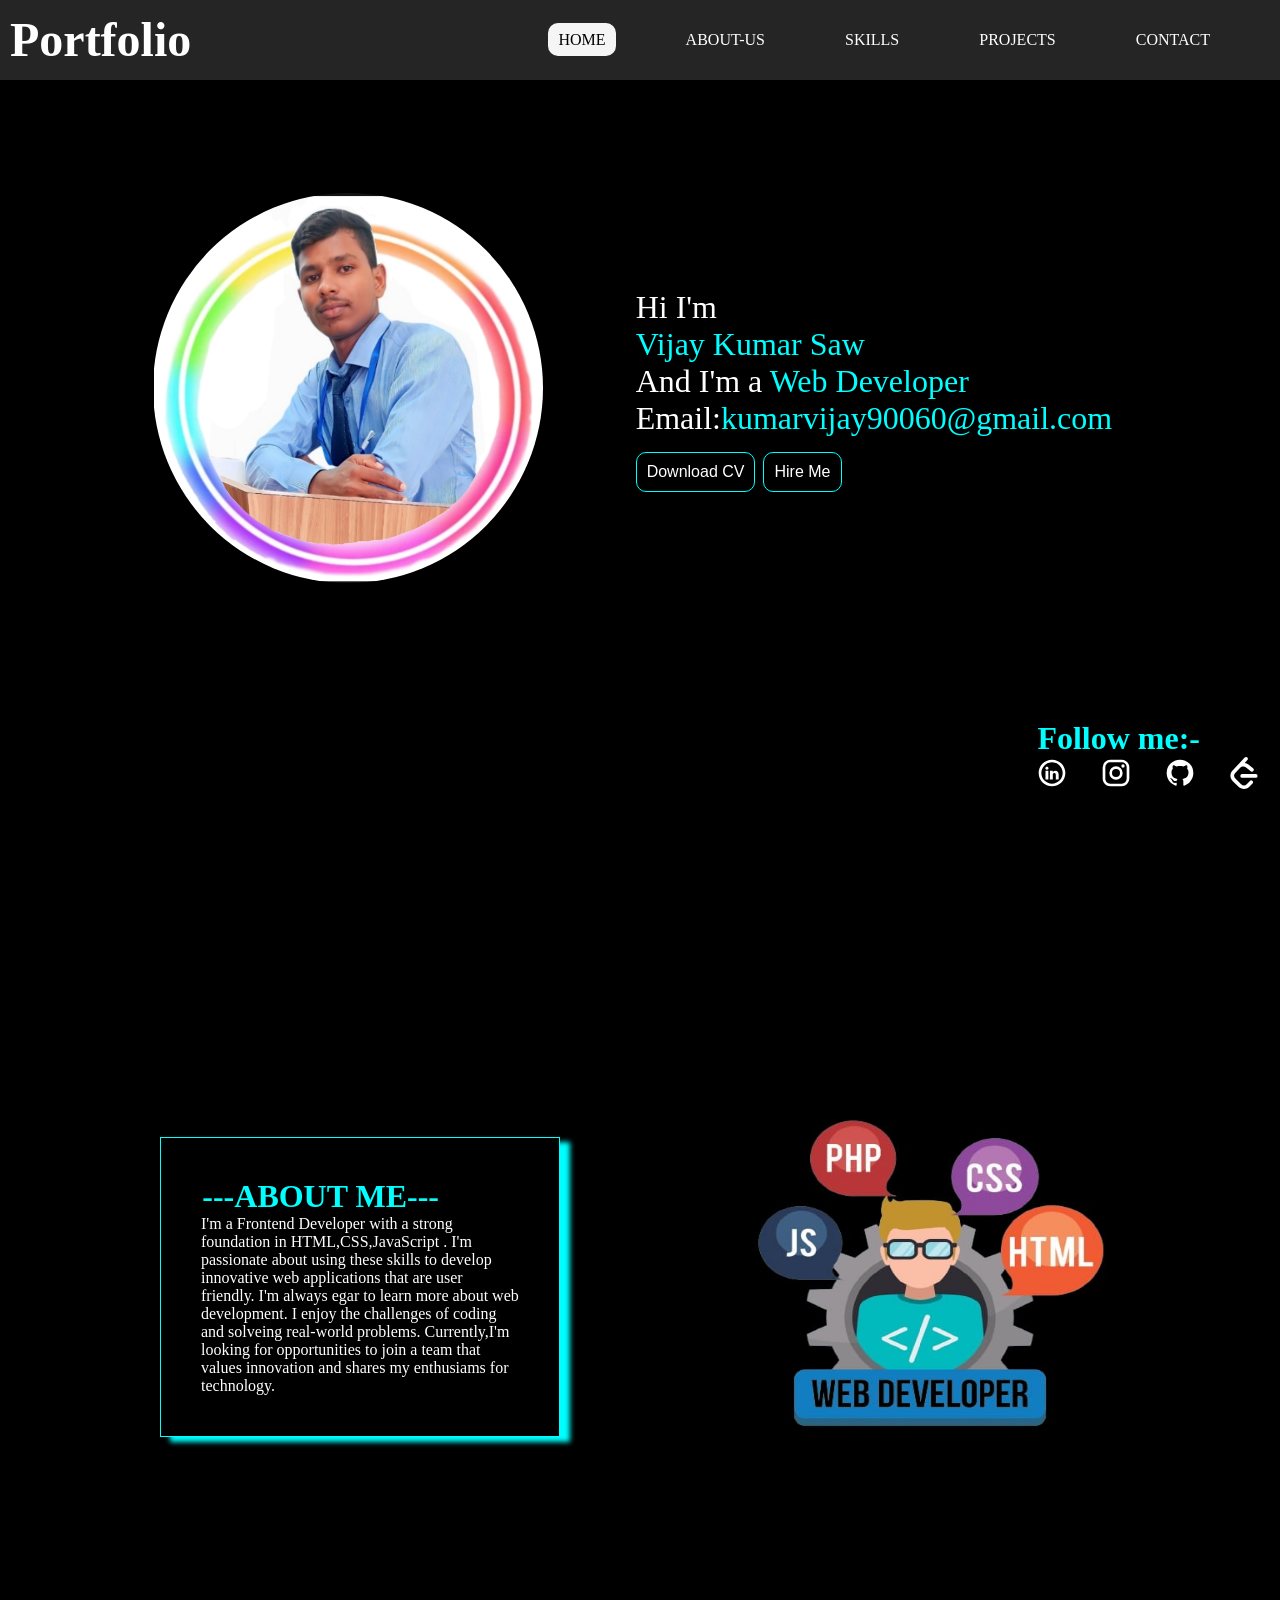
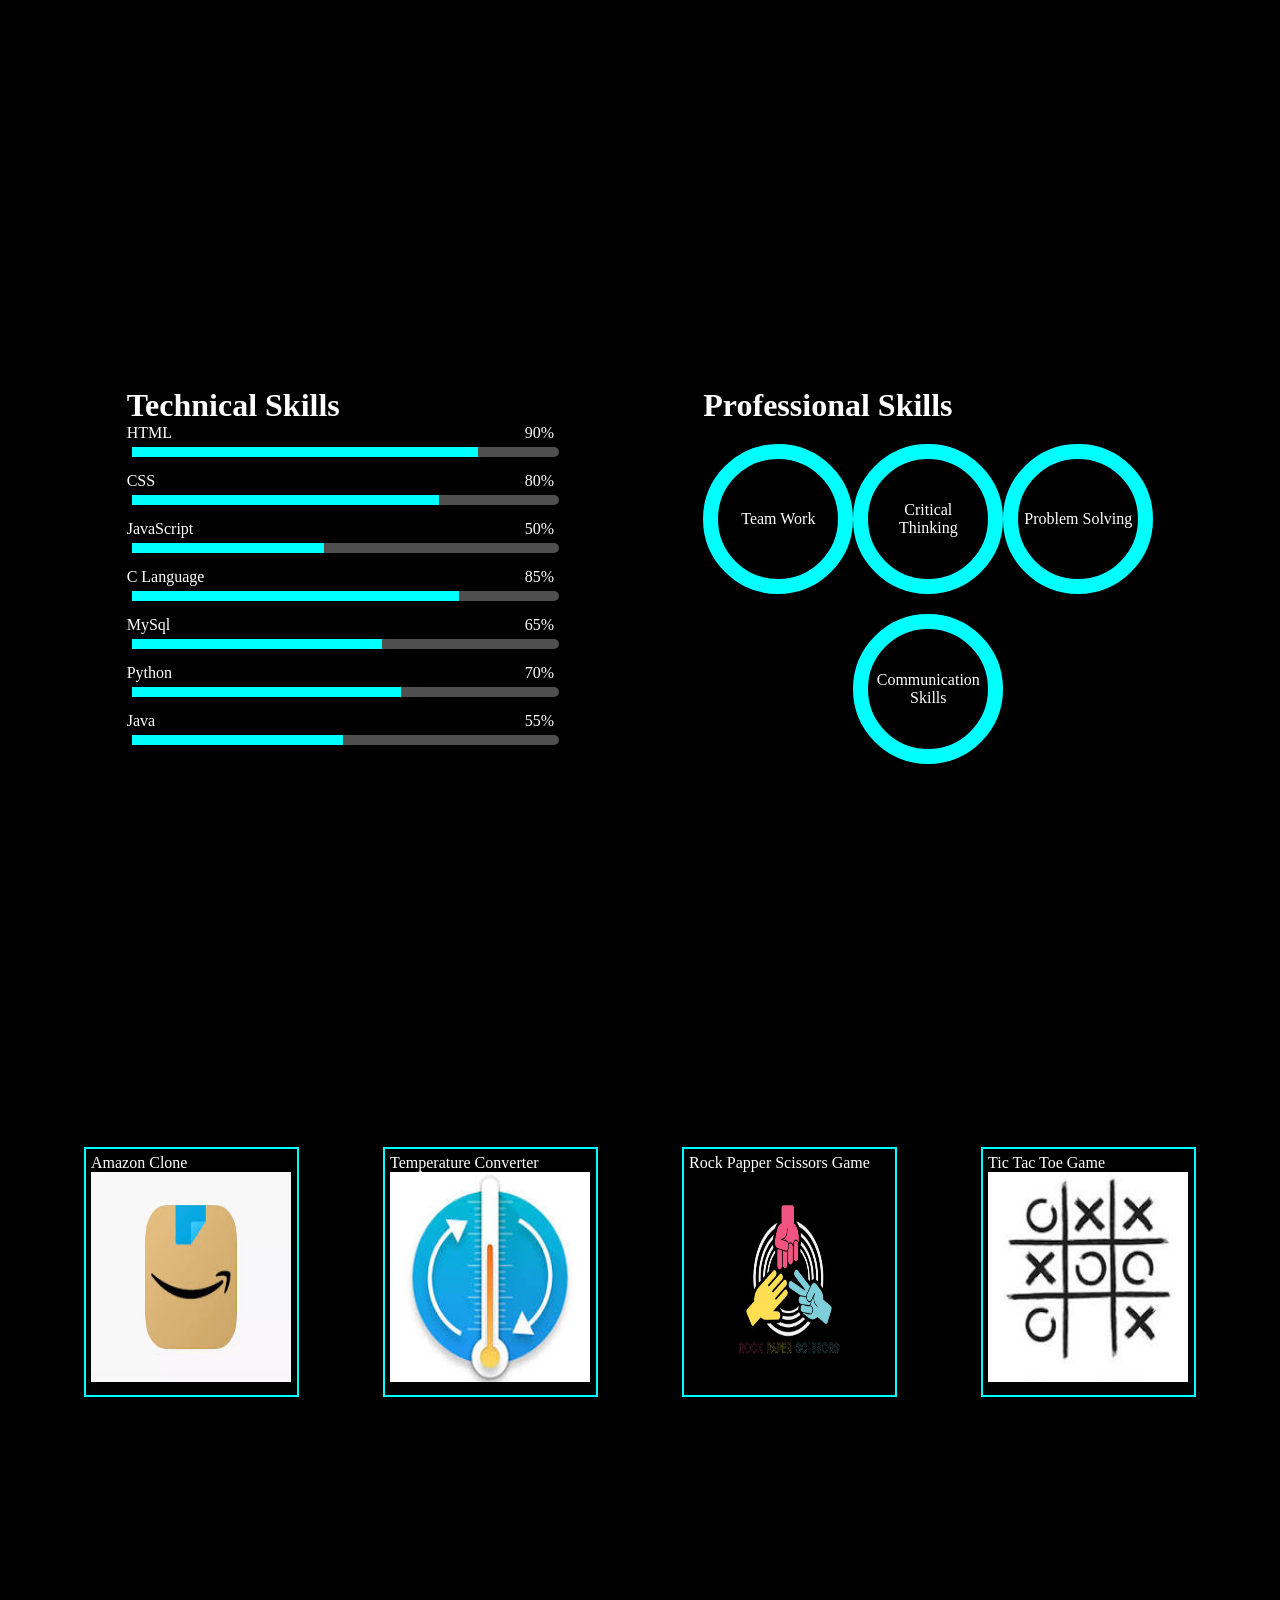
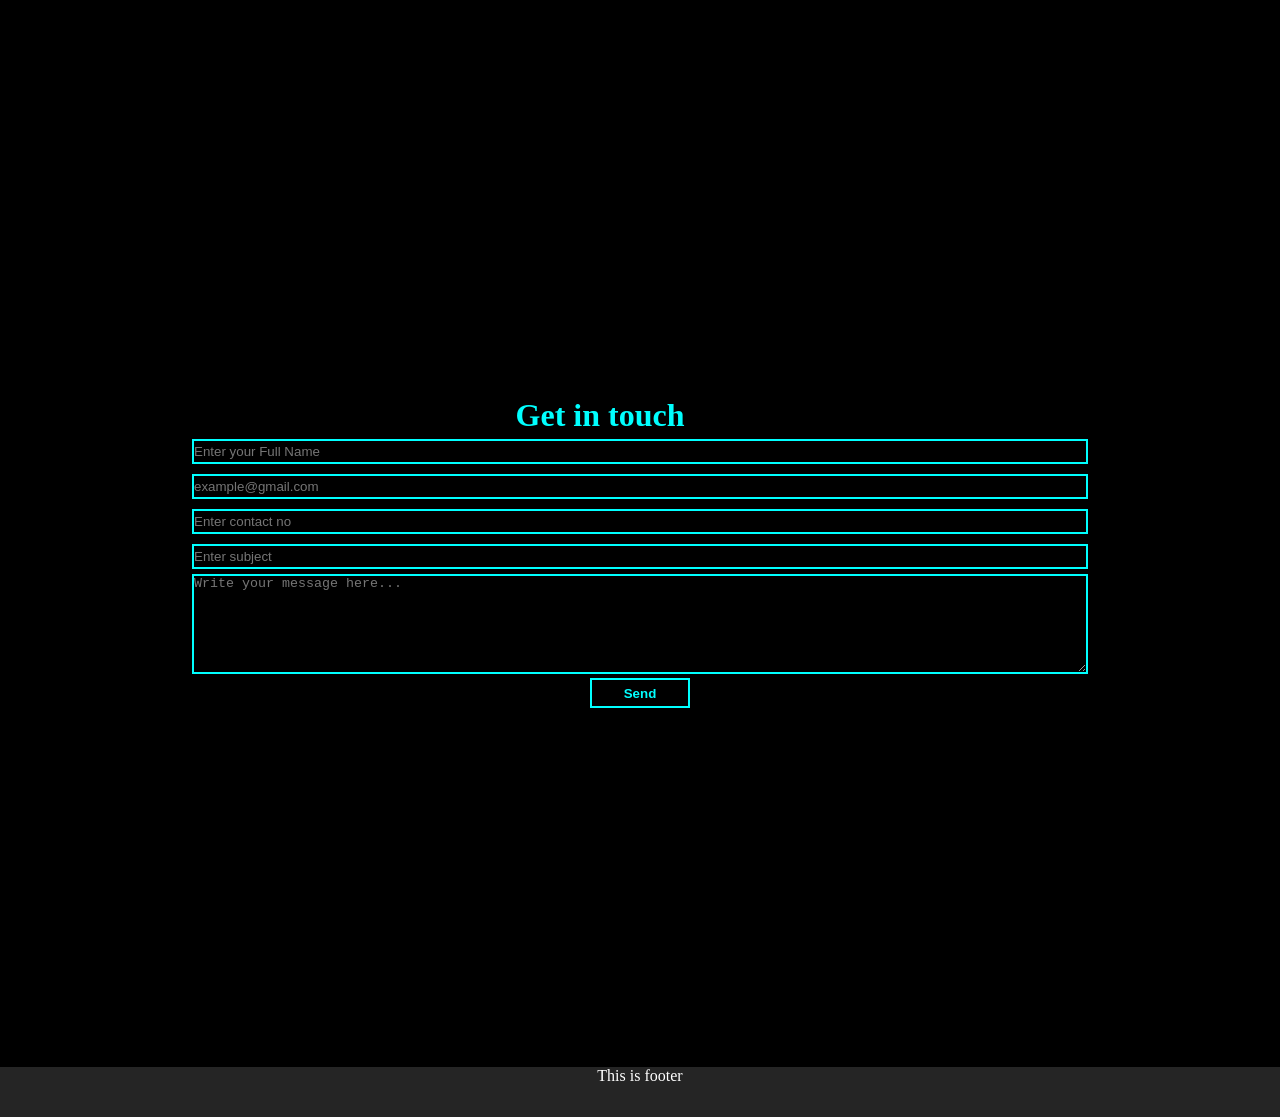
<file: Portfolio/index.html>
<!DOCTYPE html>
<html lang="en">
  <head>
    <meta charset="UTF-8" />
    <meta name="viewport" content="width=device-width, initial-scale=1.0" />
    <title>poropolio.in</title>
    <link rel="stylesheet" href="style.css" />
    <link
      rel="stylesheet"
      href="https://cdnjs.cloudflare.com/ajax/libs/font-awesome/6.5.1/css/all.min.css"
    />
  </head>

  <body>

    <nav>
      <label id="nav-logo"><a href="#">Portfolio</a></label>
      <input type="checkbox" id="click" />
      <label for="click" class="menu-btn">
        <i class="fa-solid fa-bars"></i>
      </label>
      <ul>
        <li><a href="#Home" class="active" onclick="goBack()"> HOME</a></li>
        <li><a href="#About" onclick="goBack()">ABOUT-US</a></li>
        <li><a href="#Skills" onclick="goBack()">SKILLS</a></li>
        <li><a href="#Projects" onclick="goBack()">PROJECTS</a></li>
        <li><a href="#Contact" onclick="goBack()">CONTACT</a></li>
      </ul>
    </nav>

    <div class="home" id="Home">
      <div class="home-img">
        <img src="images/profile_image.jpg" />
      </div>
      <div class="home-content">
        <div class="text">Hi I'm</div>
        <div class="text"><span>Vijay Kumar Saw </span></div>
        <div class="text">And I'm a <span>Web Developer</span></div>
        <div class="email">Email:<span>kumarvijay90060@gmail.com</span></div>
        <button class="btn">Download CV</button>
        <button class="btn">Hire Me</button>
      </div>
    </div>
    <h3>Follow me:-</h3>

    <div id="Home_social">
      <a
        href="https://www.linkedin.com/in/vijay-kumar-saw-724925253"
        target="_main"
      >
        <svg
          xmlns="http://www.w3.org/2000/svg"
          width="1em"
          height="1em"
          viewBox="-2 -2 24 24"
        >
          <g fill="currentColor">
            <path
              d="M15 11.13v3.697h-2.143v-3.45c0-.866-.31-1.457-1.086-1.457c-.592 0-.945.398-1.1.784c-.056.138-.071.33-.071.522v3.601H8.456s.029-5.842 0-6.447H10.6v.913l-.014.021h.014v-.02c.285-.44.793-1.066 1.932-1.066c1.41 0 2.468.922 2.468 2.902M6.213 5.271C5.48 5.271 5 5.753 5 6.385c0 .62.466 1.115 1.185 1.115h.014c.748 0 1.213-.496 1.213-1.115c-.014-.632-.465-1.114-1.199-1.114m-1.086 9.556h2.144V8.38H5.127z"
            />
            <path
              d="M10 18a8 8 0 1 0 0-16a8 8 0 0 0 0 16m0 2C4.477 20 0 15.523 0 10S4.477 0 10 0s10 4.477 10 10s-4.477 10-10 10"
            />
          </g></svg>
      </a>

      <a href="https://www.instagram.com/kumarvijay0143" target="_main">
        <svg
          xmlns="http://www.w3.org/2000/svg"
          width="1em"
          height="1em"
          viewBox="0 0 24 24"
        >
          <path
            fill="currentColor"
            d="M7.8 2h8.4C19.4 2 22 4.6 22 7.8v8.4a5.8 5.8 0 0 1-5.8 5.8H7.8C4.6 22 2 19.4 2 16.2V7.8A5.8 5.8 0 0 1 7.8 2m-.2 2A3.6 3.6 0 0 0 4 7.6v8.8C4 18.39 5.61 20 7.6 20h8.8a3.6 3.6 0 0 0 3.6-3.6V7.6C20 5.61 18.39 4 16.4 4zm9.65 1.5a1.25 1.25 0 0 1 1.25 1.25A1.25 1.25 0 0 1 17.25 8A1.25 1.25 0 0 1 16 6.75a1.25 1.25 0 0 1 1.25-1.25M12 7a5 5 0 0 1 5 5a5 5 0 0 1-5 5a5 5 0 0 1-5-5a5 5 0 0 1 5-5m0 2a3 3 0 0 0-3 3a3 3 0 0 0 3 3a3 3 0 0 0 3-3a3 3 0 0 0-3-3"
          /></svg>
        </a>

      <a href="https://github.com/kumarvijay09" target="_main">
        <svg
          xmlns="http://www.w3.org/2000/svg"
          width="1em"
          height="1em"
          viewBox="0 0 24 24"
        >
          <path
            fill="currentColor"
            d="M12 2A10 10 0 0 0 2 12c0 4.42 2.87 8.17 6.84 9.5c.5.08.66-.23.66-.5v-1.69c-2.77.6-3.36-1.34-3.36-1.34c-.46-1.16-1.11-1.47-1.11-1.47c-.91-.62.07-.6.07-.6c1 .07 1.53 1.03 1.53 1.03c.87 1.52 2.34 1.07 2.91.83c.09-.65.35-1.09.63-1.34c-2.22-.25-4.55-1.11-4.55-4.92c0-1.11.38-2 1.03-2.71c-.1-.25-.45-1.29.1-2.64c0 0 .84-.27 2.75 1.02c.79-.22 1.65-.33 2.5-.33c.85 0 1.71.11 2.5.33c1.91-1.29 2.75-1.02 2.75-1.02c.55 1.35.2 2.39.1 2.64c.65.71 1.03 1.6 1.03 2.71c0 3.82-2.34 4.66-4.57 4.91c.36.31.69.92.69 1.85V21c0 .27.16.59.67.5C19.14 20.16 22 16.42 22 12A10 10 0 0 0 12 2"
          /></svg>
       </a>

      <a href="https://leetcode.com/Kumarvijay07/" target="_main"
        ><svg
          xmlns="http://www.w3.org/2000/svg"
          width="1em"
          height="1em"
          viewBox="0 0 24 24"
        >
          <path
            fill="currentColor"
            d="M13.483 0a1.374 1.374 0 0 0-.961.438L7.116 6.226l-3.854 4.126a5.266 5.266 0 0 0-1.209 2.104a5.35 5.35 0 0 0-.125.513a5.527 5.527 0 0 0 .062 2.362a5.83 5.83 0 0 0 .349 1.017a5.938 5.938 0 0 0 1.271 1.818l4.277 4.193l.039.038c2.248 2.165 5.852 2.133 8.063-.074l2.396-2.392c.54-.54.54-1.414.003-1.955a1.378 1.378 0 0 0-1.951-.003l-2.396 2.392a3.021 3.021 0 0 1-4.205.038l-.02-.019l-4.276-4.193c-.652-.64-.972-1.469-.948-2.263a2.68 2.68 0 0 1 .066-.523a2.545 2.545 0 0 1 .619-1.164L9.13 8.114c1.058-1.134 3.204-1.27 4.43-.278l3.501 2.831c.593.48 1.461.387 1.94-.207a1.384 1.384 0 0 0-.207-1.943l-3.5-2.831c-.8-.647-1.766-1.045-2.774-1.202l2.015-2.158A1.384 1.384 0 0 0 13.483 0m-2.866 12.815a1.38 1.38 0 0 0-1.38 1.382a1.38 1.38 0 0 0 1.38 1.382H20.79a1.38 1.38 0 0 0 1.38-1.382a1.38 1.38 0 0 0-1.38-1.382z"
          /></svg>
       </a>
    </div>

    <div class="about-container" id="About">
      <div id="about-text">
        <h3>---ABOUT ME---</h3>
        I'm a Frontend Developer with a strong foundation in
        HTML,CSS,JavaScript . I'm passionate about using these skills to develop
        innovative web applications that are user friendly. I'm always egar to
        learn more about web development. I enjoy the challenges of coding and
        solveing real-world problems. Currently,I'm looking for opportunities to
        join a team that values innovation and shares my enthusiams for
        technology.
      </div>

      <div id="about-image">
        <img src="images/aboutImage.jpg" />
      </div>
    </div>

    <div class="skill-container" id="Skills">
      <div id="tech-container">
        <h1>Technical Skills</h1>
        <div class="box">
          <div class="box-header">
            <div>HTML</div>
            <div>90%</div>
          </div>
          <div class="inner-box"><div class="box-1"></div></div>
        </div>

        <div class="box">
          <div class="box-header">
            <div>CSS</div>
            <div>80%</div>
          </div>
          <div class="inner-box"><div class="box-2"></div></div>
        </div>

        <div class="box">
          <div class="box-header">
            <div>JavaScript</div>
            <div>50%</div>
          </div>
          <div class="inner-box"><div class="box-3"></div></div>
        </div>

        <div class="box">
          <div class="box-header">
            <div>C Language</div>
            <div>85%</div>
          </div>
          <div class="inner-box"><div class="box-4"></div></div>
        </div>

        <div class="box">
          <div class="box-header">
            <div>MySql</div>
            <div>65%</div>
          </div>
          <div class="inner-box"><div class="box-5"></div></div>
        </div>

        <div class="box">
          <div class="box-header">
            <div>Python</div>
            <div>70%</div>
          </div>
          <div class="inner-box"><div class="box-6"></div></div>
        </div>
        <div class="box">
          <div class="box-header">
            <div>Java</div>
            <div>55%</div>
          </div>
          <div class="inner-box"><div class="box-7"></div></div>
        </div>
      </div>

      <div id="professional-container">
        <h1>Professional Skills</h1>

        <div class="prof-box-container">
          <div class="prof-box">Team Work</div>
          <div class="prof-box">Critical Thinking</div>
          <div class="prof-box">Problem Solving</div>
          <div class="prof-box">Communication Skills</div>
        </div>
      </div>
    </div>

    <div class="projects-container" id="Projects">
      <div class="project">
        <label for="amazon">Amazon Clone</label>
        <a href="#"><img src="images/amazonLogo.jpeg" /></a>
      </div>

      <div class="project">
        <label>Temperature Converter</label>
        <a href="#"><img src="images/temperature.jpeg" /></a>
      </div>

      <div class="project">
        <label>Rock Papper Scissors Game</label>
        <a href="#"><img src="images/RockPapperScissor.png" /></a>
      </div>

      <div class="project">
        <label>Tic Tac Toe Game</label>
        <a href="#"><img src="images/TicTacToe.jpeg" /></a>
      </div>
    </div>

    <div class="contact-container" id="Contact">
      <h3>Get in touch</h3>
      <input type="text" placeholder="Enter your Full Name" />
      <input type="mail" placeholder="example@gmail.com" />
      <input type="number" placeholder="Enter contact no" />
      <input type="text" placeholder="Enter subject" />
      <textarea placeholder="Write your message here..."></textarea>
      <br />
      <button>Send</button>
    </div>
    <footer>
      <p>This is footer</p>
    </footer>
    <script src="script.js"></script>
  </body>
</html>
</file>
<file: Portfolio/style.css>
*{
    margin:0;
    padding:0;
    box-sizing: border-box;
    color:white; 
    
}
html{
    scroll-behavior:smooth;
}

body{
  background-color: black;
  
}

/****************************************************Navbar*********************************************/
nav{
    height:80px;
    width:100%;
    background-color: rgb(37, 37, 37);
    /* color:white; */
    line-height: 80px;
    display:flex;
    justify-content: space-between;
    position: fixed;
    top:0px;
}
#nav-logo a{
    font-size: 3rem;
    font-weight: bolder;
    margin-left: 10px;
    /* color:white; */
    text-decoration: none;
}
nav ul{
    display: flex;
    list-style: none;
}

nav ul li a{
    margin-right: 60px;
    line-height: 80px;
    text-decoration: none; 
    padding: 8px 10px;
    border-radius: 10px;
}

nav ul li a:hover,.active{
    background-color:whitesmoke;
    color:black;
    transition: all 0.5s ease;
}

.menu-btn{
    line-height: 80px;
    margin-right:30px;
    font-size: 1.5rem;
    display:none;    
}

#click{
   display:none;
}


@media(max-width:720px){
  nav ul{
    display:block;
    margin-top: 80px;
    background-color: rgb(84, 82, 82);
    height:60vh;
    width:100%;
    position:fixed;
    text-align: center; 
    transition: all 0.7s ease;
    left:-100%;
} 
nav ul li a{
    margin-right: 0px;
}  


#click:checked ~ ul{
    left:0%;
}
.menu-btn{
    display:block;
}
#nav-logo a{
    font-size:2rem;
}
}


/*************************************************Home Section*******************************************/
.home{
    height:80vh;
    width:100%;
    display:flex;
    justify-content: space-evenly;
    align-items: center;
    flex-wrap: wrap;
    padding: 80px 80px 20px 60px;
 
}

.home-img img{
    height:400px;
    width:400px;
    border-radius: 50%;
    border:5px solid black;
}

.home-content{
    font-size: 2rem;
}
span{
    color:aqua;
    
}

.btn{
    font-size: 1rem;
    margin-top:15px;
    padding:10px;
    border-radius: 10px;
    border:1px solid aqua;
   
    background-color:transparent;
    cursor:pointer;
}
 h3{
    color:aqua;
    font-size: 2rem;
    text-align: end;
    margin-right: 80px;
}
#Home_social{
    display: flex;
    margin-right: 20px;
    justify-content:right;
    align-items: top;
    gap: 2rem;
    font-size: 2rem;
}

@media(max-width:720px){
    .home-img img{
        height:300px;
        width:300px;
    }

    .btn{
        font-size: 0.6rem;
    }   
    .home-content{
        font-size: 1.2rem;
        padding: 0px 0px 0px 10px;
    }
    
    h3{
        font-size:1.5rem;
    
    }
    #Home_social{
        font-size: 1.5rem;
    }
}

/*----------------------------------------------About Section-------------------------------------------*/

.about-container{
    height:100vh;
    width:100%;
    /* border:2px solid white; */
    display: flex;
    flex-wrap: wrap;
    justify-content: space-evenly;
    align-items: center;
    /* color:white; */
    padding-top:80px;
    
}

#about-text{
           height:300px;
           width:400px;
           box-shadow: 10px 5px 5px aqua;
           border:1px solid aqua; 
           padding:40px;
}
#about-image{
    height: 380px;
    width:400px;
    
    /* border:2px solid white;  */

}

#about-image img{
    height: 100%;
    width:100%;
    
}

@media(max-width:720px){
    .about-container{
        height:100vh;
        width:100%;
    }

    #about-text{
        height:300px;
        width:400px;
        padding:40px;
       
    }
    #about-image{
        height: 400px;
        width:400px;
    }
   
}

    

/*-------------------------------------------Skills Section---------------------------------------------*/


    .skill-container{
        height:100vh;
        width:100%;
        padding-top:80px;
        /* border:2px solid white; */

        display:flex;
        flex-direction: row;
        align-items: center;
        justify-content: space-evenly;
        /* color:white; */
       
    }

    #tech-container{
                height: 400px;
                width:450px;
                /* border: 2px solid white; */
    }
    
    #professional-container{
        height: 400px;
        width:450px;
        /* border: 2px solid white; */
    } 
    
    .box-header{
        display: flex;
        justify-content: space-between;
    }
    .box{
        height:3em;
        width:95%;
        /* background-color: antiquewhite; */
        
    }
    
    .inner-box{
        height:10px;
        width:100%;
        border-radius: 10px;
        background-color:  rgb(79, 79, 79);
        margin:5px;
    }
    
    .box-1{
        height:10px;
        width:81%;
        background-color:aqua;
    }
    .box-2{
        height:10px;
        width:72%;
        background-color: aqua;
    }
    .box-3{
        height:10px;
        width:45%;
        background-color: aqua;
    }
    
    .box-4{
        height:10px;
        width:76.5%;
        background-color: aqua;
    
    }
    
    .box-5{
      height:10px;
      width:58.5%;
      background-color: aqua;
    }
    
    
    .box-6{
        height:10px;
        width:63%;
        background-color: aqua;
    }
    .box-7{
        height:10px;
        width:49.5%;
        background-color: aqua;
    }
    
    
    .prof-box-container{
        display:flex;
        flex-wrap: wrap;
        justify-content: space-evenly;
    
    }
    .prof-box{
        height:150px;
        width:150px;
        padding: 5px;
        border-radius: 50%;
        border: 15px solid aqua;
        display:flex;
        justify-content: center;
        align-items: center;
        text-align: center;
        margin-top:20px;
    }
    @media(max-width:720px){
        .skill-container{
            flex-direction: column;
        }
        #tech-container{
            height: 400px;
            width:400px;
             /* border: 2px solid white;   */
        }

         #professional-container{
             height: 400px;
             width:400px;
             /* border: 2px solid white;   */
         } 

         .prof-box{
            height: 140px;
            width:140px;
            /* border:10px solid aqua; */
         }
 }
      


   /* --------------------------------------Project Section-------------------------------------------- */

.projects-container{
    height: 100vh;
    width:100%;
    padding-top: 100px;
    
}



.projects-container .project h3{
    /* color:white; */
    font-size: 1rem; 
}
.projects-container .project img{
    height:210px;
    width:200px;
}
.projects-container{
    margin-top: 50px;
    display:flex;
    flex-direction: row;
    flex-wrap: wrap;
    justify-content: space-evenly;
    
}
.projects-container .project{
    border: 2px solid aqua;
    padding:5px;
    height:250px;
    width:215px;
}


@media(max-width:720px){
    .projects-container .project h3{
        font-size: 0.6rem;
    }   
    .projects-container .project{
        height: 160px;
        width:160px;
        padding:5px;
        margin-top: 5px;
    }
    .projects-container .project img{
        height:110px;
        width:145px;
    }
}


/* ------------------------------------------Contact Section------------------------------------------- */

.contact-container{
    height: 80vh;
    width:100%;
    padding-top:50px;
}
.contact-container input{
    background-color: black;
    border:2px solid aqua;
    color:rgb(104, 103, 103);
    height:25px;
    width:70%;
    margin-bottom: 5px;
    margin-top: 5px;
}
.contact-container h3{
    text-align: center;
    color:aqua
}
.contact-container{
    text-align: center;
}
.contact-container textarea{
    background-color: black;
    height:100px;
    width: 70%;
    border: 2px solid aqua;
}
.contact-container button{
    height: 30px;
    width:100px;
    border: 2px solid aqua;
    background-color: black;
    color:aqua ;
    font-weight:bold;
 }

 /* ***********************************Footer Section***************************** */
 footer{
    height:50px;
    width:100%;
    background-color: rgb(37, 37, 37);
    text-align: center;

 }
</file>
